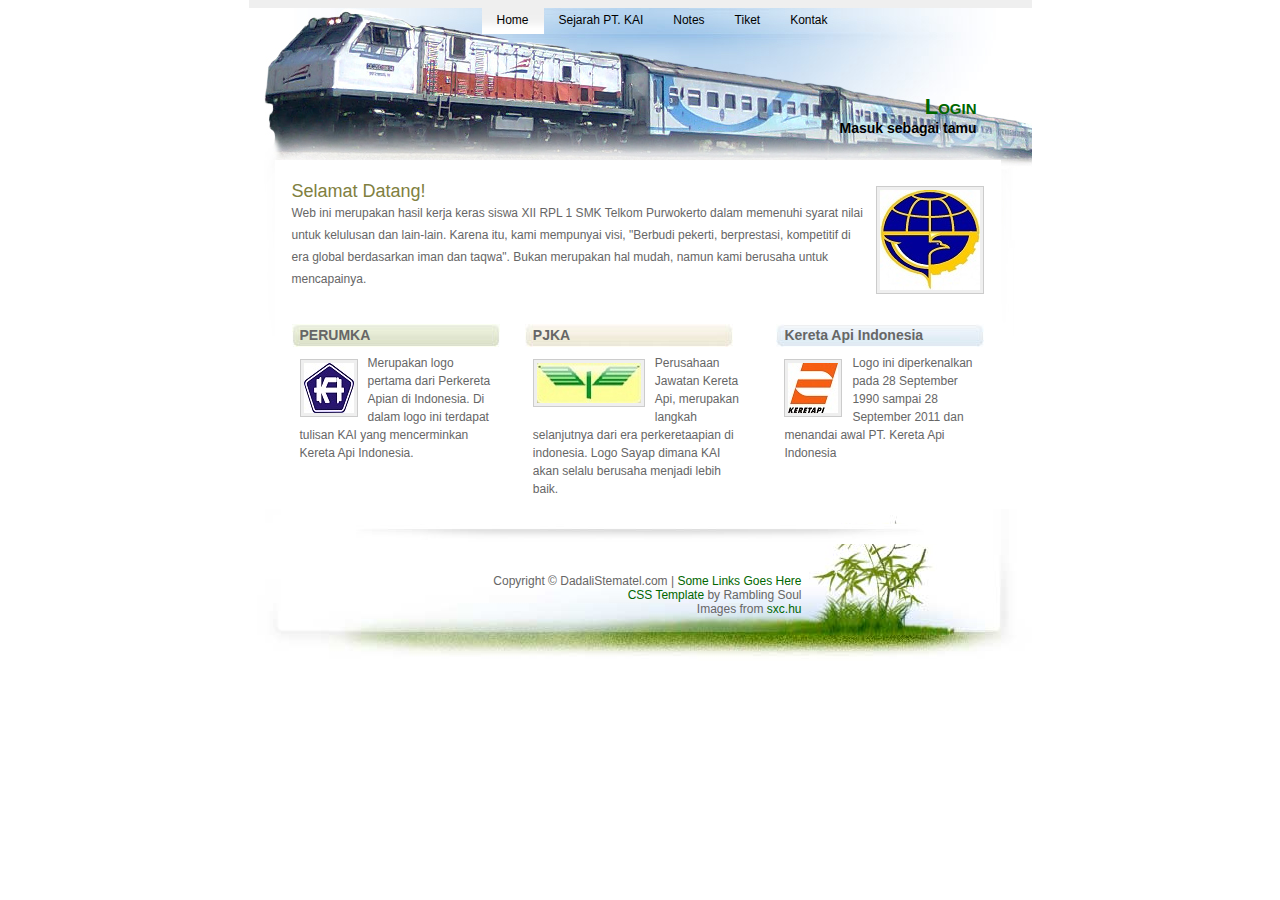
<file: index.html>
<!DOCTYPE html PUBLIC "-//W3C//DTD XHTML 1.0 Strict//EN" "http://www.w3.org/TR/xhtml1/DTD/xhtml1-strict.dtd">
<html xmlns="http://www.w3.org/1999/xhtml">
	<head>
		<link rel="shortcut icon" href="favicon.ico"/>
		<title>PT. Kereta Api Indonesia</title>
		<meta http-equiv="Content-Type" content="text/html; charset=utf-8" />
		<link href="style.css" rel="stylesheet" type="text/css" />
	</head>
	<body>
		<div id="wrap1">
			<div id="header">
				<div id="topmenu">
					<ul>
						<li class="active"><a>Home</a></li>
						<li><a href="styles.html">Sejarah PT. KAI</a></li>
						<li><a href="notes.html">Notes</a> </li>
						<li><a href="/kai/tiket/pesan-tiket.php">Tiket</a> </li>
						<li><a href="/kai/hubungi-kami/index.php">Kontak</a> </li>
					</ul>
				</div>
				<div class="clear"></div>
				<h1 id="sitename"><a href="/kai/login/index.php">Login</a><span class="desc">Masuk sebagai tamu</span></h1>
			</div>
			<div id="content">
				<div id="topcol"> <img src="images/imgsample.jpg" alt="" width="100" height="100" class="rightalign" />
					<h2>Selamat Datang!</h2>
					<p>Web ini merupakan hasil kerja keras siswa XII RPL 1 SMK Telkom Purwokerto dalam memenuhi syarat nilai untuk kelulusan dan lain-lain. Karena itu, kami mempunyai visi, "Berbudi pekerti, berprestasi, kompetitif di era global berdasarkan iman dan taqwa". Bukan merupakan hal mudah, namun kami berusaha untuk mencapainya.</p>
					<div class="clear"></div>
				</div>
				<div class="clear"></div>
				<div id="col_1">
					<h3 class="subhead">PERUMKA</h3>
					<p> <img class="leftalign" src="images/img1.jpg" alt="" />Merupakan logo pertama dari Perkereta Apian di Indonesia. Di dalam logo ini terdapat tulisan KAI yang mencerminkan Kereta Api Indonesia. </p>
				</div>
				<div id="col_2">
					<h3 class="subhead">Kereta Api Indonesia</h3>
					<p><img class="leftalign" src="images/img2.jpg" alt="" />Logo ini diperkenalkan pada 28 September 1990 sampai 28 September 2011 dan menandai awal PT. Kereta Api Indonesia</p>
				</div>
				<div id="col_3">
					<h3 class="subhead">PJKA</h3>
					<p><img class="leftalign" src="images/img3.jpg" alt="" />Perusahaan Jawatan Kereta Api, merupakan langkah selanjutnya dari era perkeretaapian di indonesia. Logo Sayap dimana KAI akan selalu berusaha menjadi lebih baik.</p>
				</div>
				<div class="clear"></div>
			</div>
			<div class="clear"> </div>
			<div id="footer">
				<div id="btm_cont"> </div>
				<div id="ft_btm"> Copyright &copy; DadaliStematel.com | <a href="#">Some</a> <a href="#">Links</a> <a href="#">Goes</a> <a href="#">Here</a><br />
					<!--Credits -->
					<a href="http://ramblingsoul.com">CSS Template</a> by Rambling Soul<br />
					Images from<a href="http://sxc.hu"> sxc.hu</a>
					<!--/Credits -->
				</div>
			</div>
		</div>
	</body>
</html>
</file>
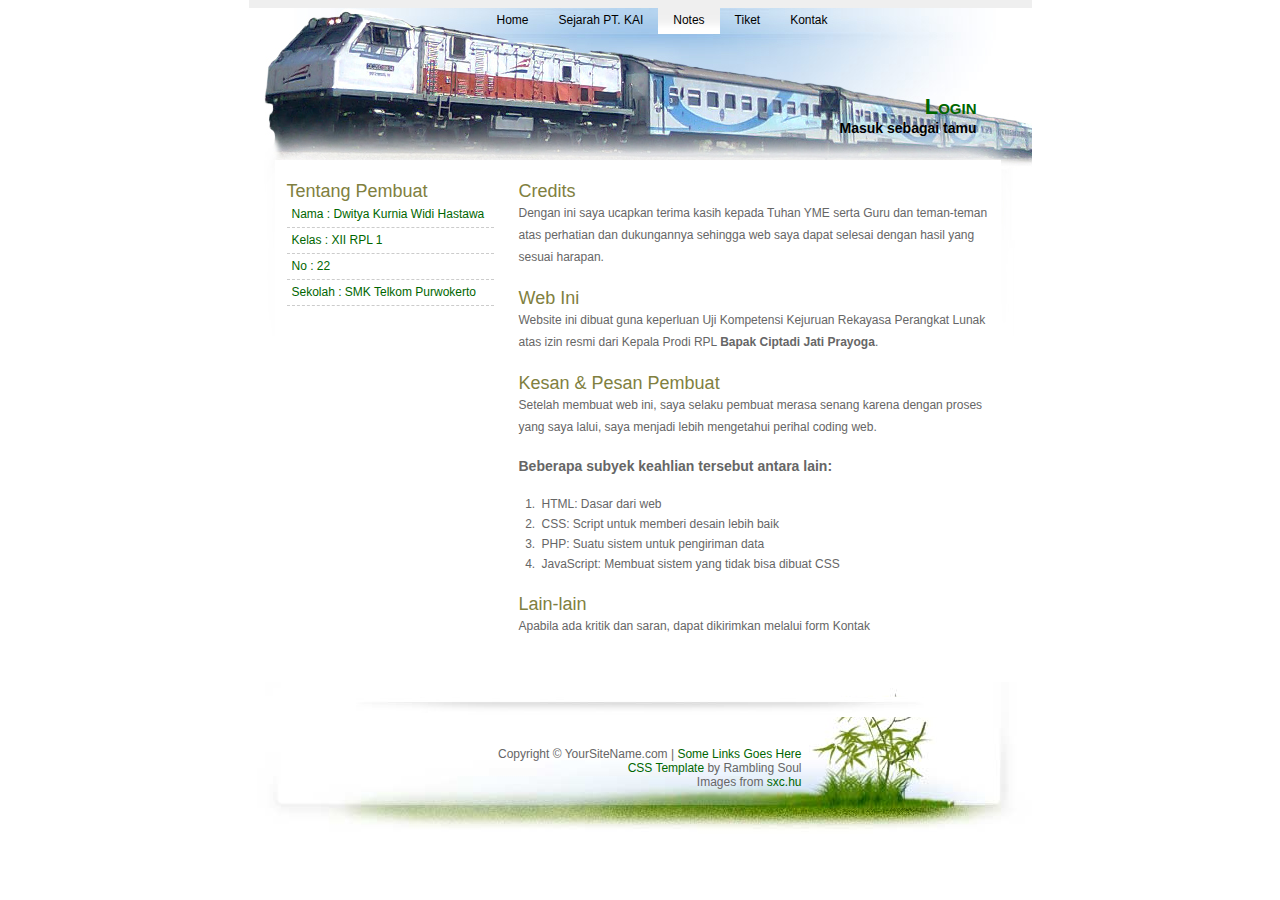
<file: notes.html>
<!DOCTYPE html PUBLIC "-//W3C//DTD XHTML 1.0 Strict//EN" "http://www.w3.org/TR/xhtml1/DTD/xhtml1-strict.dtd">
<html xmlns="http://www.w3.org/1999/xhtml">
<head>
<link rel="shortcut icon" href="favicon.ico"/>
<title>PT. Kereta Api Indonesia - Notes and Credits</title>
<meta http-equiv="Content-Type" content="text/html; charset=utf-8" />
<link href="style.css" rel="stylesheet" type="text/css" />
</head>
<body>
<div id="wrap">
  <div id="header">
    <div id="topmenu">
      <ul>
        <li><a href="index.html">Home</a></li>
        <li><a href="styles.html">Sejarah PT. KAI</a></li>
        <li class="active"><a>Notes</a> </li>
		<li><a href="/kai/tiket/pesan-tiket.php">Tiket</a> </li>
		<li><a href="/kai/hubungi-kami/index.php">Kontak</a> </li>
      </ul>
    </div>
    <div class="clear"></div>
    <h1 id="sitename"><a href="/kai/login/index.php">Login</a><span class="desc">Masuk sebagai tamu</span></h1>
  </div>
  <div id="content">
    <div class="clear"></div>
    <div id="rightcontent">
      <h2>Credits</h2>
      <p>Dengan ini saya ucapkan terima kasih kepada Tuhan YME serta Guru dan teman-teman atas perhatian dan dukungannya sehingga web saya dapat selesai dengan hasil yang sesuai harapan.</p>
      <h2>Web Ini</h2>
      <p>Website ini dibuat guna keperluan Uji Kompetensi Kejuruan Rekayasa Perangkat Lunak atas izin resmi dari Kepala Prodi RPL <strong>Bapak Ciptadi Jati Prayoga</strong>.</p>
      <h2>Kesan &amp; Pesan Pembuat</h2>
      <p> Setelah membuat web ini, saya selaku pembuat merasa senang karena dengan proses yang saya lalui, saya menjadi lebih mengetahui perihal coding web.</p>
      <h3>Beberapa subyek keahlian tersebut antara lain:</h3>
      <ol>
        <li>HTML: Dasar dari web</li>
        <li>CSS: Script untuk memberi desain lebih baik</li>
        <li>PHP: Suatu sistem untuk pengiriman data</li>
		<li>JavaScript: Membuat sistem yang tidak bisa dibuat CSS</li>
      </ol>
	  <h2>Lain-lain</h2>
      <p>Apabila ada kritik dan saran, dapat dikirimkan melalui form Kontak</p>
    </div>
    <div id="sidebar">
      <h2>Tentang Pembuat</h2>
      <ul>
        <li><a>Nama : Dwitya Kurnia Widi Hastawa</a></li>
        <li><a>Kelas : XII RPL 1</a></li>
        <li><a>No : 22</a></li>
		<li><a>Sekolah : SMK Telkom Purwokerto</a></li>
      </ul>
    </div>
    <div class="clear"></div>
  </div>
  <div class="clear"> </div>
  <div id="footer">
    <div id="btm_cont"> </div>
    <div id="ft_btm"> Copyright &copy; YourSiteName.com | <a href="#">Some</a> <a href="#">Links</a> <a href="#">Goes</a> <a href="#">Here</a><br />
      <!--Credits -->
      <a href="http://ramblingsoul.com">CSS Template</a> by Rambling Soul<br />
      Images from<a href="http://sxc.hu"> sxc.hu</a>
      <!--/Credits -->
    </div>
  </div>
</div>
</body>
</html>
</file>
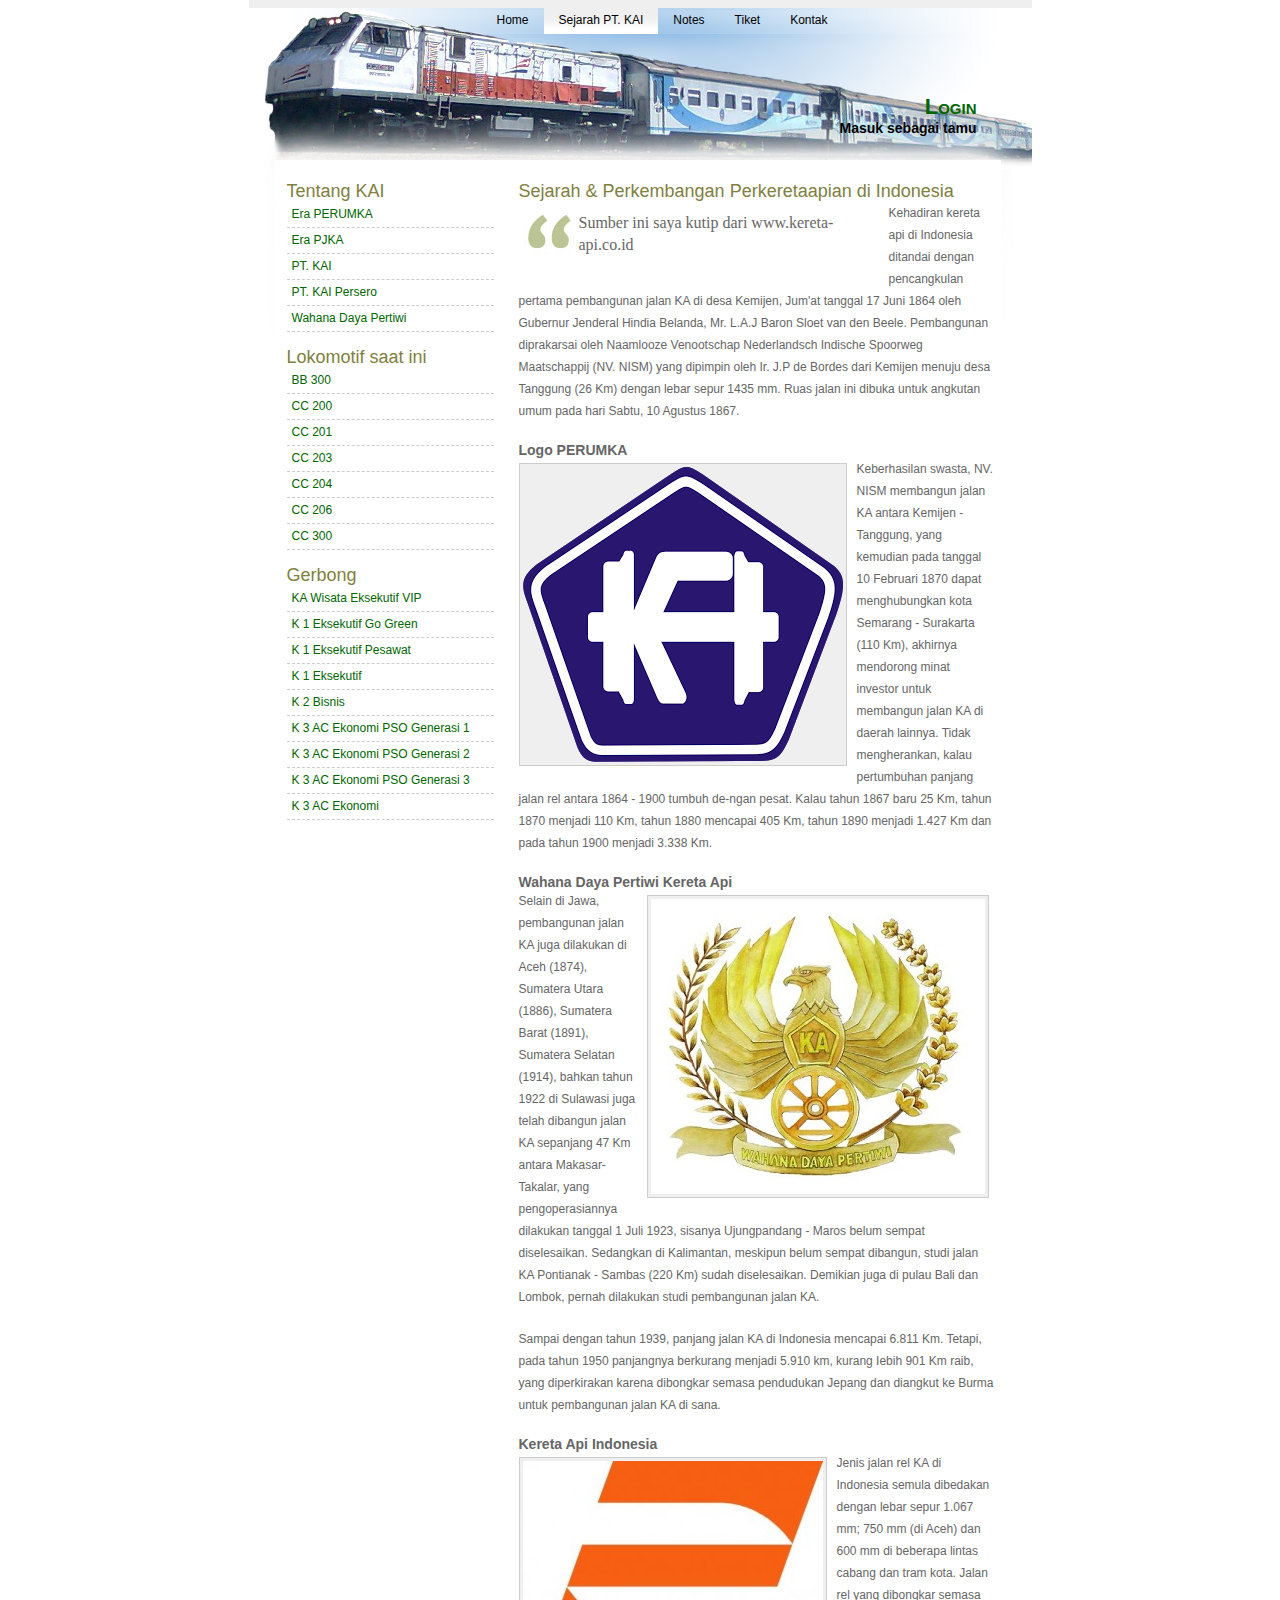
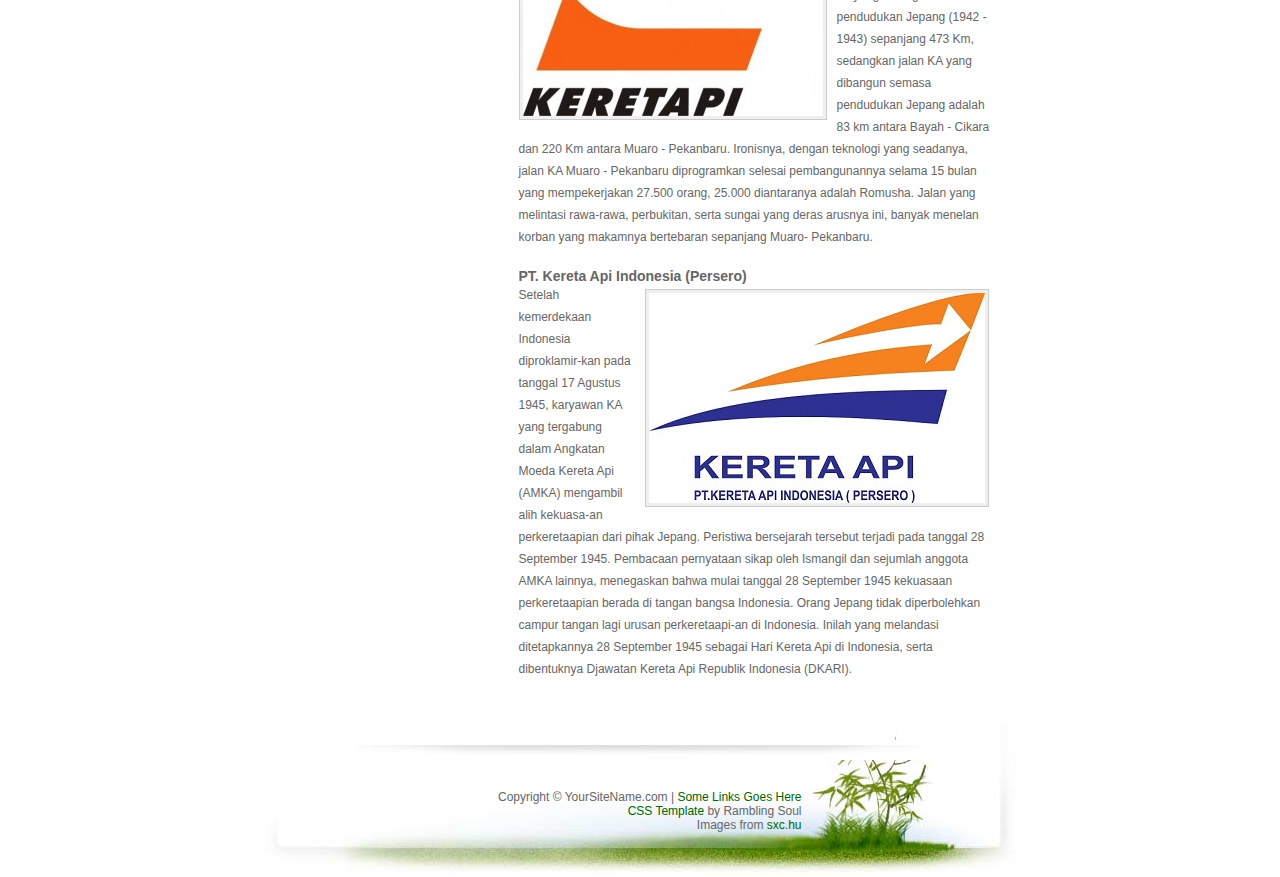
<file: styles.html>
<!DOCTYPE html PUBLIC "-//W3C//DTD XHTML 1.0 Strict//EN" "http://www.w3.org/TR/xhtml1/DTD/xhtml1-strict.dtd">
<html xmlns="http://www.w3.org/1999/xhtml">
<head>
<link rel="shortcut icon" href="favicon.ico"/>
<title>PT. Kereta Api Indonesia - Styles</title>
<meta http-equiv="Content-Type" content="text/html; charset=utf-8" />
<link href="style.css" rel="stylesheet" type="text/css" />
</head>
<body>
<div id="wrap">
  <div id="header">
    <div id="topmenu">
      <ul>
        <li><a href="index.html">Home</a></li>
        <li class="active"><a>Sejarah PT. KAI</a></li>
        <li><a href="notes.html">Notes</a> </li>
		<li><a href="/kai/tiket/pesan-tiket.php">Tiket</a> </li>
		<li><a href="/kai/hubungi-kami/index.php">Kontak</a> </li>
      </ul>
    </div>
    <div class="clear"></div>
    <h1 id="sitename"><a href="/kai/login/index.php">Login</a><span class="desc">Masuk sebagai tamu</span></h1>
  </div>
  <div id="content">
    <div class="clear"></div>
    <div id="rightcontent">
      <h2>Sejarah &amp; Perkembangan Perkeretaapian di Indonesia</h2>
      <blockquote class="extract">
        <p>Sumber ini saya kutip dari www.kereta-api.co.id</p>
      </blockquote>
      <p> Kehadiran kereta api di Indonesia ditandai dengan pencangkulan pertama pembangunan jalan KA di desa Kemijen, Jum'at tanggal 17 Juni 1864 oleh Gubernur Jenderal Hindia Belanda, Mr. L.A.J Baron Sloet van den Beele. Pembangunan diprakarsai oleh Naamlooze Venootschap Nederlandsch Indische Spoorweg Maatschappij (NV. NISM) yang dipimpin oleh Ir. J.P de Bordes dari Kemijen menuju desa Tanggung (26 Km) dengan lebar sepur 1435 mm. Ruas jalan ini dibuka untuk angkutan umum pada hari Sabtu, 10 Agustus 1867.</p>
      <h3>Logo PERUMKA</h3>
      <img src="images/perumka.png" alt="" class="leftalign" />
	  <p>Keberhasilan swasta, NV. NISM membangun jalan KA antara Kemijen - Tanggung, yang kemudian pada tanggal 10 Februari 1870 dapat menghubungkan kota Semarang - Surakarta (110 Km), akhirnya mendorong minat investor untuk membangun jalan KA di daerah lainnya. Tidak mengherankan, kalau pertumbuhan panjang jalan rel antara 1864 - 1900 tumbuh de-ngan pesat. Kalau tahun 1867 baru 25 Km, tahun 1870 menjadi 110 Km, tahun 1880 mencapai 405 Km, tahun 1890 menjadi 1.427 Km dan pada tahun 1900 menjadi 3.338 Km.</p>
	  <h3>Wahana Daya Pertiwi Kereta Api</h3>
      <img src="images/wdp.jpg" alt="" class="rightalign" />
      <p>Selain di Jawa, pembangunan jalan KA juga dilakukan di Aceh (1874), Sumatera Utara (1886), Sumatera Barat (1891), Sumatera Selatan (1914), bahkan tahun 1922 di Sulawasi juga telah dibangun jalan KA sepanjang 47 Km antara Makasar-Takalar, yang pengoperasiannya dilakukan tanggal 1 Juli 1923, sisanya Ujungpandang - Maros belum sempat diselesaikan. Sedangkan di Kalimantan, meskipun belum sempat dibangun, studi jalan KA Pontianak - Sambas (220 Km) sudah diselesaikan. Demikian juga di pulau Bali dan Lombok, pernah dilakukan studi pembangunan jalan KA.</p>
      <p>Sampai dengan tahun 1939, panjang jalan KA di Indonesia mencapai 6.811 Km. Tetapi, pada tahun 1950 panjangnya berkurang menjadi 5.910 km, kurang Iebih 901 Km raib, yang diperkirakan karena dibongkar semasa pendudukan Jepang dan diangkut ke Burma untuk pembangunan jalan KA di sana. </p>
	  <h3>Kereta Api Indonesia</h3>
      <img src="images/pjka.jpg" alt="" class="leftalign" />
      <p>Jenis jalan rel KA di Indonesia semula dibedakan dengan lebar sepur 1.067 mm; 750 mm (di Aceh) dan 600 mm di beberapa lintas cabang dan tram kota. Jalan rel yang dibongkar semasa pendudukan Jepang (1942 - 1943) sepanjang 473 Km, sedangkan jalan KA yang dibangun semasa pendudukan Jepang adalah 83 km antara Bayah - Cikara dan 220 Km antara Muaro - Pekanbaru. Ironisnya, dengan teknologi yang seadanya, jalan KA Muaro - Pekanbaru diprogramkan selesai pembangunannya selama 15 bulan yang mempekerjakan 27.500 orang, 25.000 diantaranya adalah Romusha. Jalan yang melintasi rawa-rawa, perbukitan, serta sungai yang deras arusnya ini, banyak menelan korban yang makamnya bertebaran sepanjang Muaro- Pekanbaru.</p>
      <h3>PT. Kereta Api Indonesia (Persero)</h3>
	  <img src="images/ptkai.jpg" alt="" class="rightalign" />
	  <p>Setelah kemerdekaan Indonesia diproklamir-kan pada tanggal 17 Agustus 1945, karyawan KA yang tergabung dalam Angkatan Moeda Kereta Api (AMKA) mengambil alih kekuasa-an perkeretaapian dari pihak Jepang. Peristiwa bersejarah tersebut terjadi pada tanggal 28 September 1945. Pembacaan pernyataan sikap oleh Ismangil dan sejumlah anggota AMKA lainnya, menegaskan bahwa mulai tanggal 28 September 1945 kekuasaan perkeretaapian berada di tangan bangsa Indonesia. Orang Jepang tidak diperbolehkan campur tangan lagi urusan perkeretaapi-an di Indonesia. Inilah yang melandasi ditetapkannya 28 September 1945 sebagai Hari Kereta Api di Indonesia, serta dibentuknya Djawatan Kereta Api Republik Indonesia (DKARI).</p>
	  
    </div>
    <div id="sidebar">
      <h2>Tentang KAI</h2>
      <ul>
        <li><a href="#">Era PERUMKA</a></li>
        <li><a href="#">Era PJKA</a></li>
        <li><a href="#">PT. KAI</a></li>
        <li><a href="#">PT. KAI Persero</a></li>
        <li><a href="#">Wahana Daya Pertiwi</a></li>
      </ul>
      <h2>Lokomotif saat ini</h2>
      <ul>
        <li><a href="#">BB 300</a></li>
        <li><a href="#">CC 200</a></li>
        <li><a href="#">CC 201</a></li>
        <li><a href="#">CC 203</a></li>
        <li><a href="#">CC 204</a></li>
		<li><a href="#">CC 206</a></li>
		<li><a href="#">CC 300</a></li>
      </ul>
      <h2>Gerbong</h2>
      <ul>
		<li><a href="#">KA Wisata Eksekutif VIP</a></li>
        <li><a href="#">K 1 Eksekutif Go Green</a></li>
        <li><a href="#">K 1 Eksekutif Pesawat</a></li>
		<li><a href="#">K 1 Eksekutif</a></li>
        <li><a href="#">K 2 Bisnis</a></li>
		<li><a href="#">K 3 AC Ekonomi PSO Generasi 1</a></li>
		<li><a href="#">K 3 AC Ekonomi PSO Generasi 2</a></li>
		<li><a href="#">K 3 AC Ekonomi PSO Generasi 3</a></li>
		<li><a href="#">K 3 AC Ekonomi</a></li>
      </ul>
    </div>
    <div class="clear"></div>
  </div>
  <div class="clear"> </div>
  <div id="footer">
    <div id="btm_cont"> </div>
    <div id="ft_btm"> Copyright &copy; YourSiteName.com | <a href="#">Some</a> <a href="#">Links</a> <a href="#">Goes</a> <a href="#">Here</a><br />
      <!--Credits -->
      <a href="http://ramblingsoul.com">CSS Template</a> by Rambling Soul<br />
      Images from<a href="http://sxc.hu"> sxc.hu</a>
      <!--/Credits -->
    </div>
  </div>
</div>
</body>
</html>
</file>
<file: style.css>
body {
	font: 12px  "Trebuchet MS", Verdana, sans-serif;
	color: #666666;
	background: #FFFFFF;
}
* {padding:0; margin:0;}
.clear {clear:both;}
#wrap {background:url(images/headerbg.jpg) no-repeat; width:783px; margin:auto; border-top: solid 8px #efefef}
#wrap1 {background:url(images/headerbg.jpg) no-repeat; width:783px; margin:auto; border-top: solid 8px #efefef}
#header {height:128px;}
#content {padding:0 38px 25px 38px;}
#footer  {background:url(images/footerbg.jpg) bottom no-repeat; padding-bottom:25px;}

a {color:#006600; text-decoration:none;}
a:visited,active { text-decoration:none; color:#003300;}
a:hover {color:#000; text-decoration:underline;}
#content p {line-height:22px;}
h2 {font: normal 18px "Trebuchet MS", Verdana, sans-serif;
	color: #808040;}
#content h3 {font: bold 14px "Trebuchet MS", Verdana, sans-serif; color:#666;}
#content .subhead {display:block; padding:3px 5px 0 8px; margin-bottom:5px;}

/*Home Page Columns*/
#col_1 {width:30%; float:left; padding:5px;}
#col_3 {margin-left:33%; margin-right:33%; padding:5px;}
#col_2 {width:30%; float:right; padding:5px;}
#topcol { padding:45px 5px 20px 5px; margin-bottom15px;}
#col_1 p, #col_2 p, #col_3 p {padding:0 8px 5px 8px;  line-height:18px; display:block;
/*Delete this Line if you don't want fixed height*/ height:120px}/*----*/

#col_1 .subhead {background:url(images/colsh1.jpg) no-repeat; height:22px; }
#col_2 .subhead {background:url(images/colsh2.jpg) no-repeat; height:22px;}
#col_3 .subhead {background:url(images/colsh3.jpg) no-repeat; height:22px;}
#content div img {background:#efefef; border:solid 1px #cccccc; padding:3px;}
.leftalign {float:left; margin:5px 10px 5px 0;}
.rightalign {float:right; margin:5px 5px 5px 10px;}

.linkbutton {display:block; background:url(images/button1.jpg) no-repeat; width:79px; height:22px;
text-align:right; padding:5px 20px 0 5px; }
.linkbutton:hover {background:url(images/button3.jpg) no-repeat;}
#sitename {
	display:block;
	padding: 60px 55px 0 45px;
	color: #808040;
	font: bolder small-caps 22px "Trebuchet MS", Verdana, sans-serif;
	text-align:right;
}
#sitename .desc {font-size:14px; color:#000; font-variant:normal; display:block}
#topmenu ul {text-align:center; display:block; float:right; 
/*change the value below to decrease or increase the width of top menu*/
width:550px;
/*--*/
}
#topmenu li {display: inline;}
#topmenu a, #topmenu a:visited, #topmenu a:active{
display:block; float:left; height:21px; padding: 5px 15px 0 15px; text-decoration:none; color:#000000;}
#topmenu a:hover { background: url(images/topmenubhvr.jpg) repeat-x bottom;}
#topmenu .active a, #topmenu .active a:visited, #topmenu .active a:active { background: url(images/topmenubhvr.jpg) repeat-x bottom; color:#000;}

#ft_btm{
	padding:30px 230px 20px 30px;
	text-align: right;

}
#btm_cont {padding:5px 45px 30px 45px; background:url(images/bottomend.jpg) no-repeat center bottom; }
.btm_box {width:110px; padding:5px; float:left; margin:8px;}

#rightcontent {float:right; width:475px; padding:45px 0 0 0}
#sidebar { margin:0px 500px 10px 0; padding-top:45px;}

#content table {
	width:90%;
	border:1px solid #A0C6EB;
	margin-bottom:20px;
}
#content th {
	background:#D2E3F3;
	padding:5px 15px 5px 15px;
	color:#000000;
	font-weight:bold;
	text-align:center;
	border-bottom:1px solid #BDDB99;
	font-size: 16px;
}
#content td {
	border-bottom:1px solid #D2E3F3;
	padding:5px 15px 5px 15px;
	border-right:1px solid #D2E3F3;
}


.textfield {
	display: block;
	width:50%;
	margin:3px 3px 3px 30px;
	padding:3px;
	border: 1px solid #D2E3F3;
	background: #EEF4FB;
}
label {	display: block; margin:3px; padding: 5px;}
.button {
	display: block;
	padding:0px;
	margin:3px;
	border: 2px solid #C8E9F7;
	color:#000000;
	background: #EEF4FB;
}
.textfield:hover {
	background:#FFFFCC;
}
.textfield:focus {background:#ffffff;}
.hide {display:none;}

#rightcontent ul, #rightcontent ol {padding:10px; margin:10px;}
ol {list-style:decimal;}
#rightcontent ul {list-style: square;}
#rightcontent p {margin-bottom:20px;}
#rightcontent li {padding:3px;}

#sidebar ul {list-style:none; margin-bottom:15px;}
#sidebar li {display:block; height:25px; border-bottom:dashed 1px #CCCCCC;}
#sidebar li a {display:block; height:20px; padding:5px 5px 0 5px;}
#sidebar li a:hover {background:#efefef; text-decoration:none;}

blockquote {display:block; padding:5px 5px 5px 55px; margin:5px; background:url(images/quote.jpg) no-repeat;}
blockquote p {margin-bottom:0; font: normal 16px Georgia, "Times New Roman", Times, serif;}
.extract {float:left; width:300px;}
</file>
